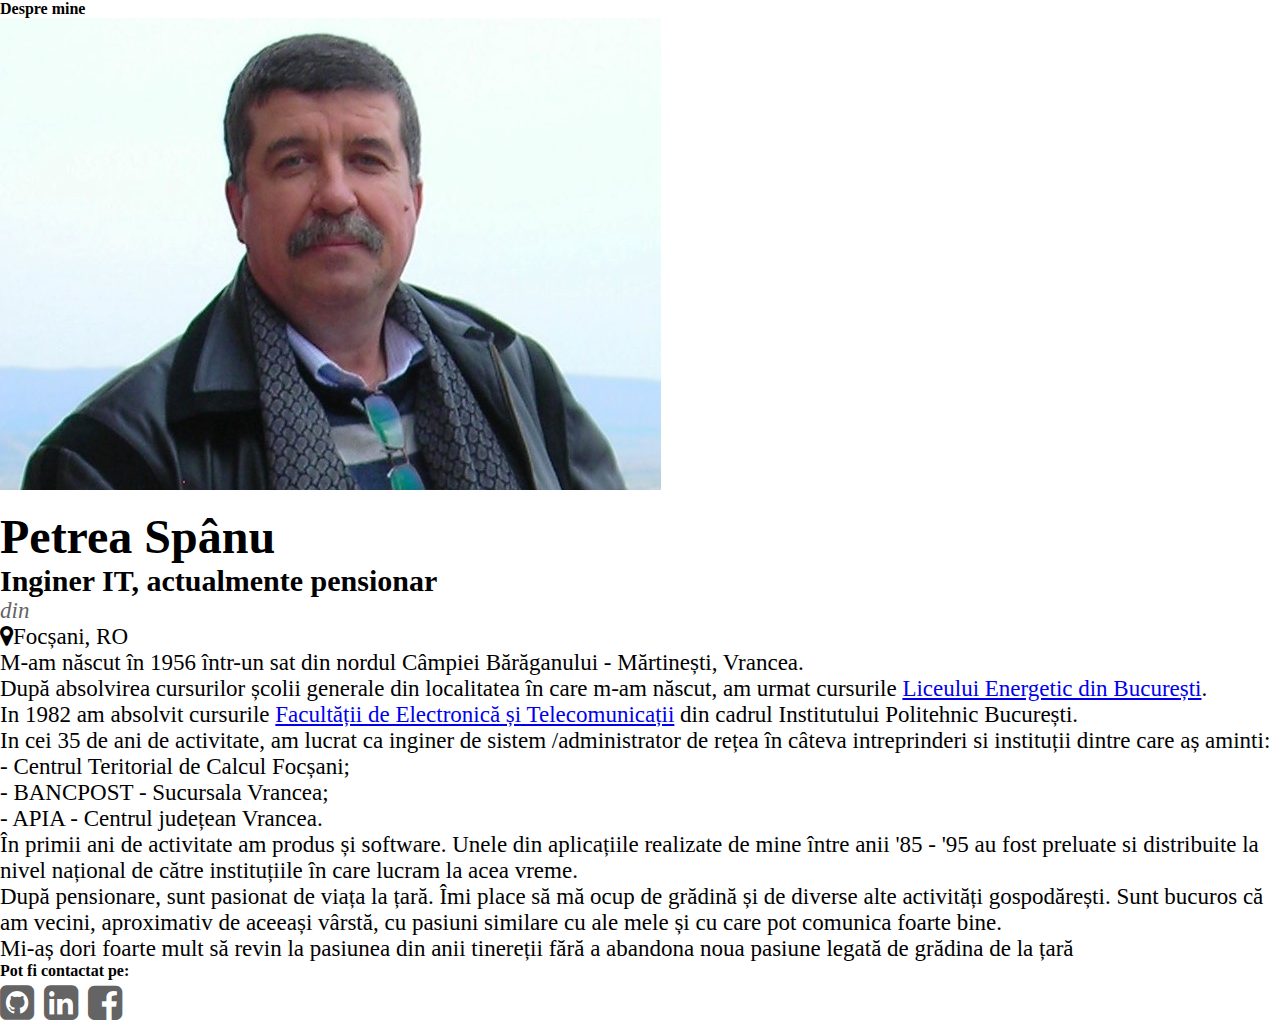
<file: index.html>
<!DOCTYPE html>
<html lang="en">
  <head>
    <meta charset="utf-8">
    <meta name="viewport" content="width=device-width, initial-scale=1">
    <meta name="description" content="S9/s2">
    <meta name="author" content="P Spanu">
    <title>AboutMe-Ressponsive(Saptamana9/sarcina2)</title>
    <link href="https://stackpath.bootstrapcdn.com/font-awesome/4.7.0/css/font-awesome.min.css" rel="stylesheet" integrity="sha384-wvfXpqpZZVQGK6TAh5PVlGOfQNHSoD2xbE+QkPxCAFlNEevoEH3Sl0sibVcOQVnN" crossorigin="anonymous">
    <link rel="stylesheet" type="text/css" href="about-me.css">
  </head>
  <body>
    <div class="container">
      <div id="box-01" class="box">
          <h2> Despre mine</h2>
      </div>

      <div id="box-02" class="box">
        <img src="\assets\eu-about-me.jpg" alt="Poza mea">
        <div class="info">
          <div id="nume">
            <h1> Petrea Spânu</h1>
            <h3>Inginer IT, actualmente pensionar</h3>
          </div>
          <div id="loca">
            <p id="din">din</p>
            <p><i class="fa fa-map-marker"></i>Focșani, RO</p>
          </div>
          <div id="continut">
            <div id="despre">
              <p>M-am născut în 1956 într-un sat din nordul Câmpiei Bărăganului - Mărtinești, Vrancea.</p>
              <p>După absolvirea cursurilor școlii generale din localitatea în care m-am născut, am urmat cursurile <a href="http://colegiulenergeticbucuresti.ro/" target="blank" title="Colegiul Tehnic Energetic">Liceului Energetic din București</a>.</p>
              <p> In 1982 am absolvit cursurile <a href="http://www.electronica.pub.ro/" target="_blank" title="Facultatea de Electronica, Telecomunicatii si Tehnologia Informatiei">Facultății de Electronică și Telecomunicații</a> din cadrul Institutului Politehnic București.</p>
              <p> In cei 35 de ani de activitate, am lucrat ca inginer de sistem /administrator de rețea în câteva intreprinderi si instituții dintre care aș aminti:</p>
              <ul>
                <li>
                  <p>- Centrul Teritorial de Calcul Focșani;</p>
                </li>
                <li>
                  <p>- BANCPOST - Sucursala Vrancea;</p>
                </li>
                <li>
                  <p>- APIA - Centrul județean Vrancea.</p>
                </li>
              </ul>
              <p>În primii ani de activitate am produs și software. Unele din aplicațiile realizate de mine între anii '85 - '95 au fost preluate si distribuite la nivel național de către instituțiile în care lucram la acea vreme.</p>
              <p>După pensionare, sunt pasionat de viața la țară. Îmi place să mă ocup de grădină și de diverse alte activități gospodărești. Sunt bucuros că am vecini, aproximativ de aceeași vârstă, cu pasiuni similare cu ale mele și cu care pot comunica foarte bine.</p>
            <p>Mi-aș dori foarte mult să revin la pasiunea din anii tinereții fără a abandona noua pasiune legată de grădina de la țară</p>
            </div>
          </div>
        </div>
      </div>
      <!--<div id="box-03" class="box">Aside</div>-->
      <div id="box-04" class="box">
        <h4>Pot fi contactat pe:</h4>
        <ul>
          <li class="leg">
            <a href="https://github.com/PetreaSpanu" target="_blank" title="GitHub"><i class="fa fa-github-square "></i></a>
          </li>
          <li class="leg">
            <a href="https://www.linkedin.com" target="_blank" title="LinkedIn"><i class="fa fa-linkedin-square"></i></a>
          </li>
          <li class="leg">
            <a href="https://www.facebook.com/petrea.spanu" target="_blank" title="Facebook"><i class="fa fa-facebook-square"></i></a>
          </li>
        </ul>
      </div>
    </div>
  </body>
</html>
</file>
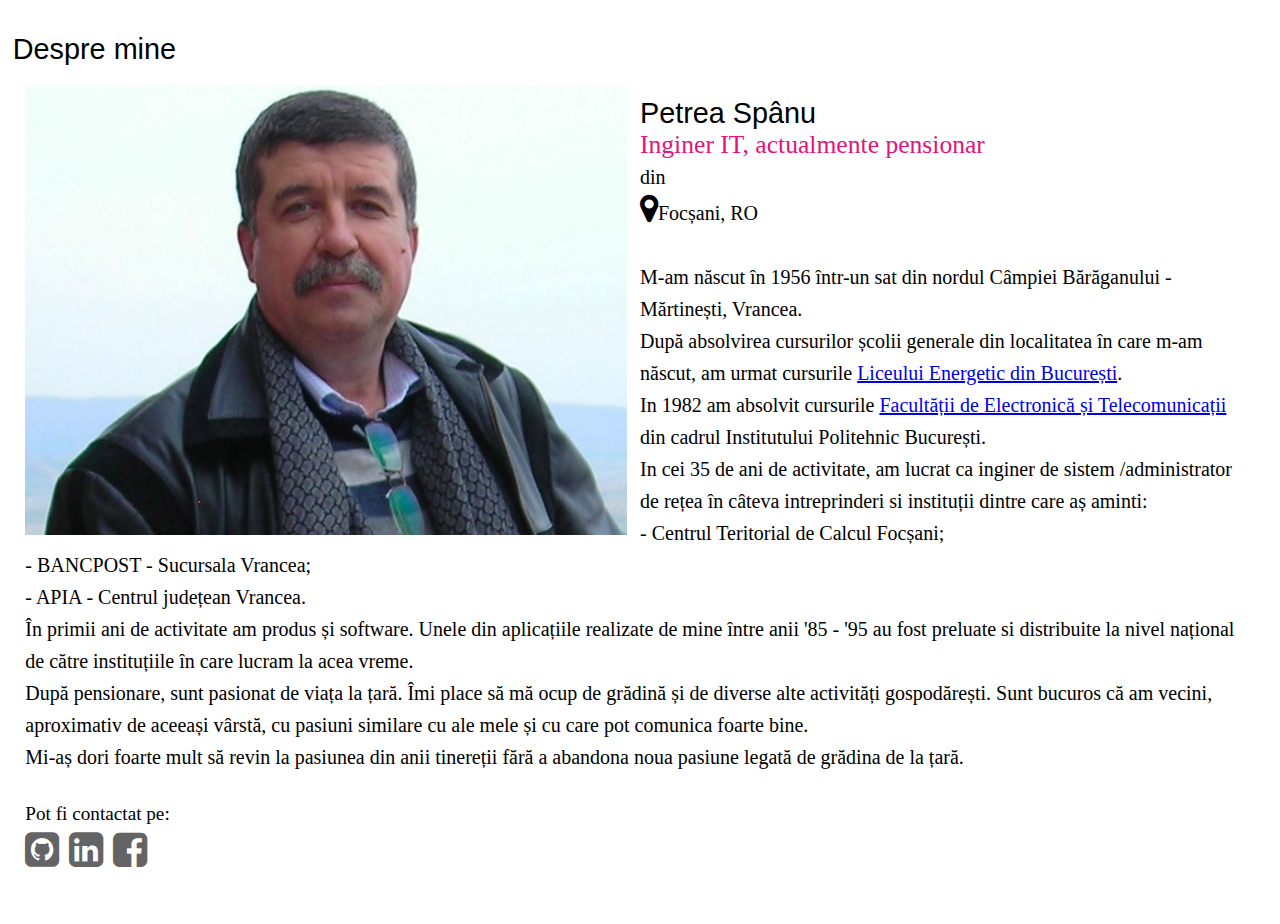
<file: about-me/index.html>
<!DOCTYPE html>
<html lang="en">
  <head>
    <meta charset="utf-8">
    <meta name="viewport" content="width=device-width, initial-scale=1">
    <meta name="description" content="S9/s2">
    <meta name="author" content="P Spanu">
    <title>AboutMe-Ressponsive(Saptamana9/sarcina2)</title>
    <link href="https://stackpath.bootstrapcdn.com/font-awesome/4.7.0/css/font-awesome.min.css" rel="stylesheet" integrity="sha384-wvfXpqpZZVQGK6TAh5PVlGOfQNHSoD2xbE+QkPxCAFlNEevoEH3Sl0sibVcOQVnN" crossorigin="anonymous">
    <link rel="stylesheet" type="text/css" href="about-me.css">
  </head>
  <body>
    <div class="m-header">
      <h1> Despre mine</h1>
    </div>
    <main class="p-content">
      <div class="foto">
        <img src="eu-about-me.jpg" alt="Poza mea">
      </div>
      
      <div class="info">
        <div id="nume">
          <h1> Petrea Spânu</h1>
          <h3>Inginer IT, actualmente pensionar</h3>
        </div>
        <div id="loca">
          <p id="din">din</p>
          <p><i class="fa fa-map-marker"></i>Focșani, RO</p>
        </div>
        <div id="continut">
          <div id="despre">
            <p>M-am născut în 1956 într-un sat din nordul Câmpiei Bărăganului - Mărtinești, Vrancea.</p>
            <p>După absolvirea cursurilor școlii generale din localitatea în care m-am născut, am urmat cursurile <a href="http://colegiulenergeticbucuresti.ro/" target="blank" title="Colegiul Tehnic Energetic">Liceului Energetic din București</a>.</p>
            <p> In 1982 am absolvit cursurile <a href="http://www.electronica.pub.ro/" target="_blank" title="Facultatea de Electronica, Telecomunicatii si Tehnologia Informatiei">Facultății de Electronică și Telecomunicații</a> din cadrul Institutului Politehnic București.</p>
            <p>In cei 35 de ani de activitate, am lucrat ca inginer de sistem /administrator de rețea în câteva intreprinderi si instituții dintre care aș aminti:</p>
            <ul>
              <li>
                <p>- Centrul Teritorial de Calcul Focșani;</p>
              </li>
              <li>
                <p>- BANCPOST - Sucursala Vrancea;</p>
              </li>
              <li>
                <p>- APIA - Centrul județean Vrancea.</p>
              </li>
            </ul>
            <p>În primii ani de activitate am produs și software. Unele din aplicațiile realizate de mine între anii '85 - '95 au fost preluate si distribuite la nivel național de către instituțiile în care lucram la acea vreme.</p>
            <p>După pensionare, sunt pasionat de viața la țară. Îmi place să mă ocup de grădină și de diverse alte activități gospodărești. Sunt bucuros că am vecini, aproximativ de aceeași vârstă, cu pasiuni similare cu ale mele și cu care pot comunica foarte bine.</p>
          <p>Mi-aș dori foarte mult să revin la pasiunea din anii tinereții fără a abandona noua pasiune legată de grădina de la țară.</p>
          </div>
        </div>
      </div>
      <div class="post">
        <h4>Pot fi contactat pe:</h4>
        <ul>
          <li class="leg">
            <a href="https://github.com/PetreaSpanu" target="_blank" title="GitHub"><i class="fa fa-github-square "></i></a>
          </li>
          <li class="leg">
            <a href="https://www.linkedin.com" target="_blank" title="LinkedIn"><i class="fa fa-linkedin-square"></i></a>
          </li>
          <li class="leg">
            <a href="https://www.facebook.com/petrea.spanu" target="_blank" title="Facebook"><i class="fa fa-facebook-square"></i></a>
          </li>
        </ul>
      </div>
    </main>
  </body>
</html>
</file>
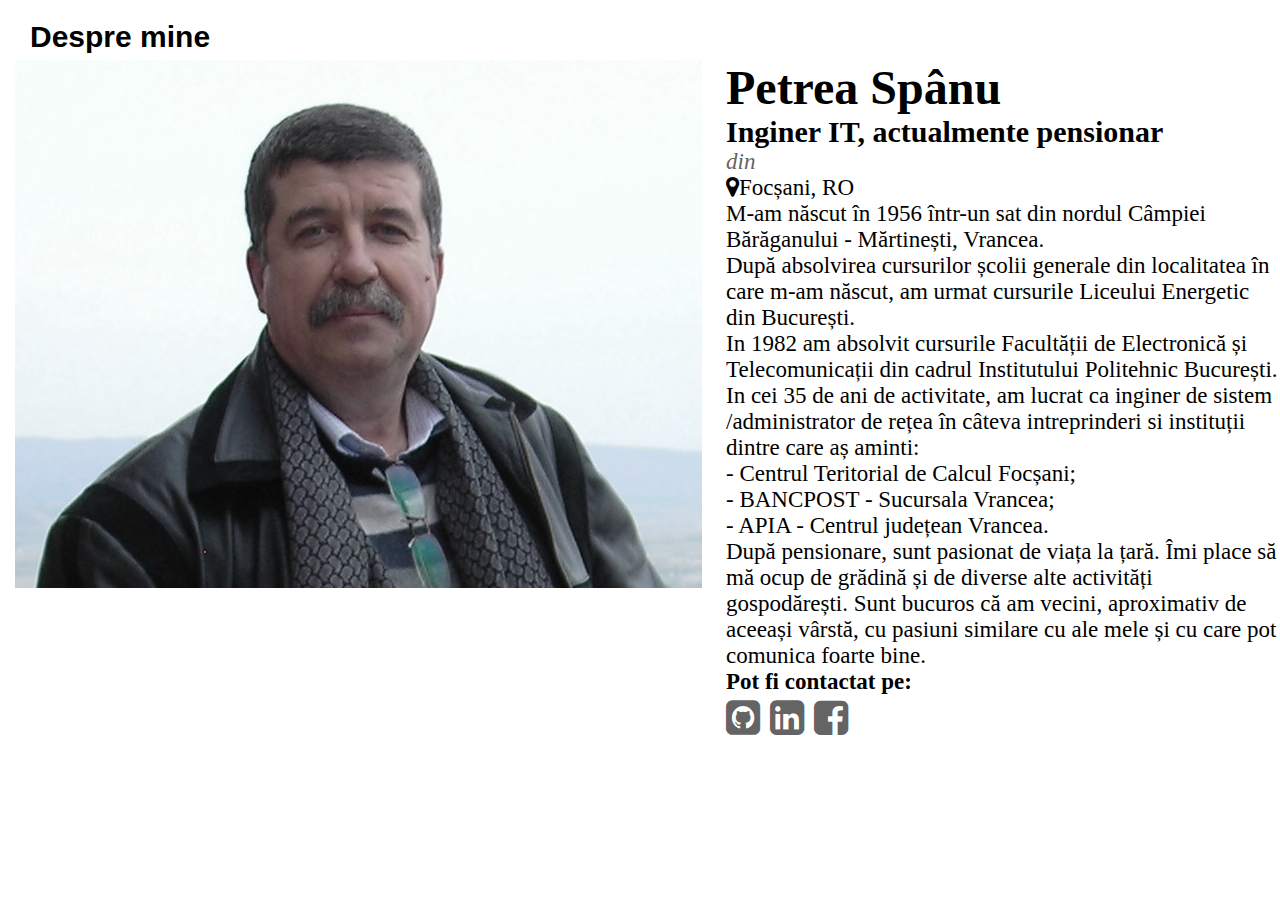
<file: about-me.html>
<!DOCTYPE html>
<html lang="en">
  <head>
    <meta charset="utf-8">
    <meta name="viewport" content="width=device-width">
    <meta name="description" content="S6/s1">
    <meta name="author" content="P Spanu">
    <title>about-me(Saptamana7/sarcina1)</title>
    <link href="https://stackpath.bootstrapcdn.com/font-awesome/4.7.0/css/font-awesome.min.css" rel="stylesheet" integrity="sha384-wvfXpqpZZVQGK6TAh5PVlGOfQNHSoD2xbE+QkPxCAFlNEevoEH3Sl0sibVcOQVnN" crossorigin="anonymous">
    <link rel="stylesheet" type="text/css" href="about-me.css">
  </head>
  <body>
    <div id="titlu">
      <h2> Despre mine</h2>
    </div>
    <div id="poza-info">
      <div id="poza">
        <img src="\assets\eu_pt_fb.jpg" alt="Poza mea">
      </div>
      <div class="info">
        <div id="nume">
          <h1> Petrea Spânu</h1>
          <h3>Inginer IT, actualmente pensionar</h3>
        </div>
        <div id="loca">
          <p id="din">din</p>
          <p><i class="fa fa-map-marker"></i>Focșani, RO</p>
        </div>
        <div id="continut">
          <div id="despre">
            <p>M-am născut în 1956 într-un sat din nordul Câmpiei Bărăganului - Mărtinești, Vrancea.</p>
            <p>După absolvirea cursurilor școlii generale din localitatea în care m-am născut, am urmat cursurile Liceului Energetic din București.</p>
            <p> In 1982 am absolvit cursurile Facultății de Electronică și Telecomunicații din cadrul Institutului Politehnic București.</p>
            <p> In cei 35 de ani de activitate, am lucrat ca inginer de sistem /administrator de rețea în câteva intreprinderi si instituții dintre care aș aminti:</p>
            <ul>
              <li>
                <p>- Centrul Teritorial de Calcul Focșani;</p>
              </li>
              <li>
                <p>- BANCPOST - Sucursala Vrancea;</p>
              </li>
              <li>
                <p>- APIA - Centrul județean Vrancea.</p>
              </li>
            </ul>
            <p>După pensionare, sunt pasionat de viața la țară. Îmi place să mă ocup de grădină și de diverse alte activități gospodărești. Sunt bucuros că am vecini, aproximativ de aceeași vârstă, cu pasiuni similare cu ale mele și cu care pot comunica foarte bine.</p>
          </div>
          <div>
            <h4>Pot fi contactat pe:</h4>
            <ul>
              <li class="leg">
                <a href="https://github.com/PetreaSpanu" target="_blank"><i class="fa fa-github-square "></i></a>
              </li>
              <li class="leg">
                <a href="https://www.linkedin.com" target="_blank"><i class="fa fa-linkedin-square"></i></a>
              </li>
              <li class="leg">
                <a href="https://www.facebook.com/petrea.spanu" target="_blank"><i class="fa fa-facebook-square"></i></a>
              </li>
            </ul>
          </div>
        </div>
      </div>        
    </div>
  </body>
</html>
</file>
<file: about-me.css>
/*Resetare CSS*/
* {
  margin: 0;
  padding: 0;
  box-sizing: border-box;
  font-size: 100%;
}

body {
  display: grid;
  grid-template-rows: 5% auto;
  justify-content: left;
  align-items: top;
  height: 100vh;
}

#titlu {
  font-family: impact, sans-serif;
  font-size: 30px;
  margin-top: 20px;
  margin-bottom: 20px;
  margin-left: 30px;
}

#poza-info {
  font-family: Toledo Light, Rockwell, Times New Roman, sans-serif;
  grid-template-columns: auto auto;
  display: inline-grid;
  grid-column-gap: 9px;
  justify-content: left;
}

#poza {
  height: 558px;
  width: auto;
  padding: 15px;
  transition: all 0.5s ease-in-out;
  filter: grayscale(50%);
}

#poza:hover {
  transform: scale(1.04);
  filter: grayscale(10%);
}

.info {
max-width: 100%;  
height: 100%;
overflow: visible;
padding-top: 15px;
justify-content: center;
}

/*.info:hover {
  overflow:scroll;
}*/

h1 {
  font-size: 48px;
}

h3 {
  font-size: 30px;
}

ul, #continut, #loca {
  font-size: 23px;
}

ul {
  list-style-type: none;
}
.fa-github-square, .fa-linkedin-square, .fa-facebook-square {
  color: rgb(100, 100, 100);
}
.fa-github-square:hover, .fa-linkedin-square:hover, .fa-facebook-square:hover {
  color: blue; 
}

.leg {
  font-size: 40px;
  display: inline;
}

#din {
  color: rgb(100, 100, 100);
  font-style: italic;
}

/*
/* Tooltip container */
.sl_tooltip {
  position: relative;
  display: inline-block;
}

/* Tooltip text */
.sl_tooltip .sl_tooltiptext {
  visibility: hidden;
  width: 120px;
  background-color: #555;
  color: #fff;
  text-align: center;
  padding: 5px 0;
  border-radius: 6px;

  /* Position the tooltip text */
  position: relative;
  z-index: 1;
  bottom: 125%;
  left: 50%;
  margin-left: -60px;

  /* Fade in tooltip */
  opacity: 0;
  transition: opacity 0.3s;
}

/* Tooltip arrow */
.sl_tooltip .sl_tooltiptext::after {
  content: "";
  position: absolute;
  top: 100%;
  left: 50%;
  margin-left: -5px;
  border-width: 5px;
  border-style: solid;
  border-color: #555 transparent transparent transparent;
}

/* Show the tooltip text when you mouse over the tooltip container */
.sl_tooltip:hover .sl_tooltiptext {
  visibility: visible;
  opacity: 1;
}
*/
</file>
<file: about-me/about-me.css>
/* ==== A SIMPLE CSS RESET FROM ERIC MEYER ==== */

html, body, div, span, applet, object, iframe,
h1, h2, h3, h4, h5, h6, p, blockquote, pre,
a, abbr, acronym, address, big, cite, code,
del, dfn, em, img, ins, kbd, q, s, samp,
small, strike, strong, sub, sup, tt, var,
b, u, i, center,
dl, dt, dd, ol, ul, li,
fieldset, form, label, legend,
table, caption, tbody, tfoot, thead, tr, th, td,
article, aside, canvas, details, embed,
figure, figcaption, footer, header, hgroup,
menu, nav, output, ruby, section, summary,
time, mark, audio, video {
	margin: 0;
	padding: 0;
	border: 0;
	font-size: 100%;
	font: inherit;
	vertical-align: baseline;
}
/* HTML5 display-role reset for older browsers */
article, aside, details, figcaption, figure,
footer, header, hgroup, menu, nav, section {
	display: block;
}
body {
	line-height: 1;
}
ol, ul {
	list-style: none;
}
blockquote, q {
	quotes: none;
}
blockquote:before, blockquote:after,
q:before, q:after {
	content: '';
	content: none;
}
table {
	border-collapse: collapse;
	border-spacing: 0;
}

/*=========================================================*/

/* ==== HELPER COLORS FOR LAYOUT ====*/
/*
.m-header {
 background-color: rgba(255, 248, 53, .3);
}

.p-content {
 background-color: rgba(140, 96, 255, .3);
}

.post {
 background-color: rgba(255, 0, 0, .3);
}
*/
/*=========================================================*/

/* ==== BASE STYLES ==== */

* {
  box-sizing: border-box;
}

body {
  font-family: Merriweather, 'Times New Roman', serif;
  font-size: 1.25rem;
  line-height: 2rem;
  width: 100vw;
  height: 100vh;
  padding: 1%;
}

.m-header {
 width: 100%;
 margin: 1.25rem auto;
 top: 0;
}

.p-content {
  width: 100%;
  height: 96%;
  position: relative;
}

.foto {
  top: 0;
  max-width: 60%;
  padding-right: 1%;
}

img {
  width: 100%;
}

.info {
  display: block;
  padding: 1%;
}

@media (min-width: 768px) {
  .foto {
    float: left;
    width: 50%;
    padding-left: 1%;
  }
}

@media (min-width: 768px) {
  .info {
    max-width: 100%;

  }
}

.post {
  padding: 1%;
  font-size: 1.2rem;
  bottom: 0;
}

h1 {
  font-family: 'Open Sans', Arial, sans-serif;
  font-size: 1.8rem;
}


h3 {
 font-size: 1.6rem;
 color: #e5127d;
}

/*=========================================================*/

/* ==== COMPONENT STYLES ==== */

.leg {
  display: inline;
  font-size: 2.5rem;
}

.fa-github-square, .fa-linkedin-square, .fa-facebook-square {
  color: rgb(100, 100, 100);
}
.fa-github-square:hover, .fa-linkedin-square:hover, .fa-facebook-square:hover {
  color: blue; 
}

.fa-map-marker {
  font-size: 2rem;
}

ul {
  list-style-type: none;
}

#continut {
  padding-top: 2rem; 
}
/*=========================================================*/
</file>
